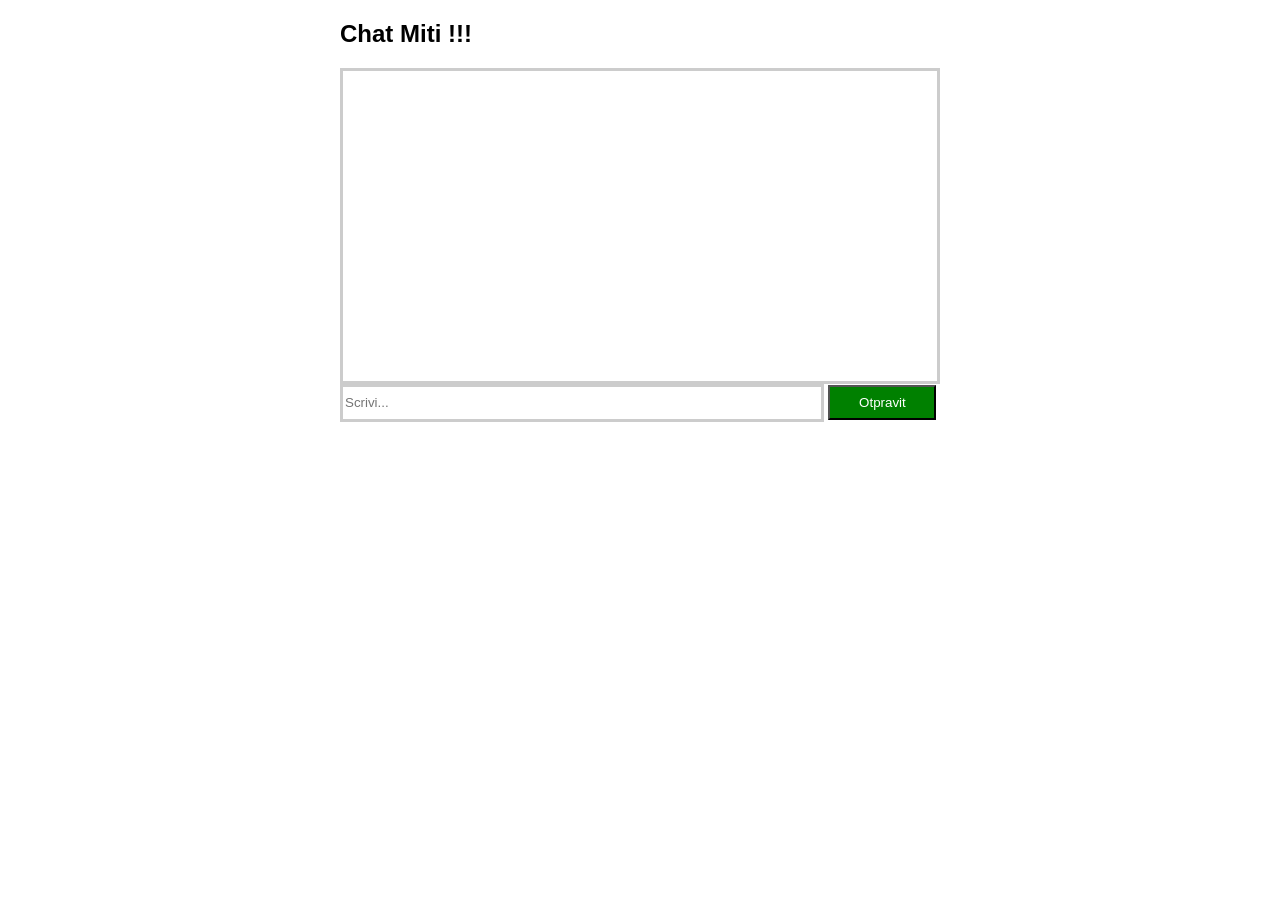
<file: src/main/resources/static/index.html>
<!DOCTYPE html>
<html>
<head>
    <meta charset="UTF-8">
    <title>App Chat</title>
    <link rel="stylesheet" href="css/chat.css">
    <script src="js/chat.js" defer></script>
</head>
<body>

<h2>Chat Miti !!!</h2>
<div id="chat"></div>

<input id="msg" placeholder="Scrivi..." />
<button onclick="send()">Otpravit</button>

</body>
</html>
</file>
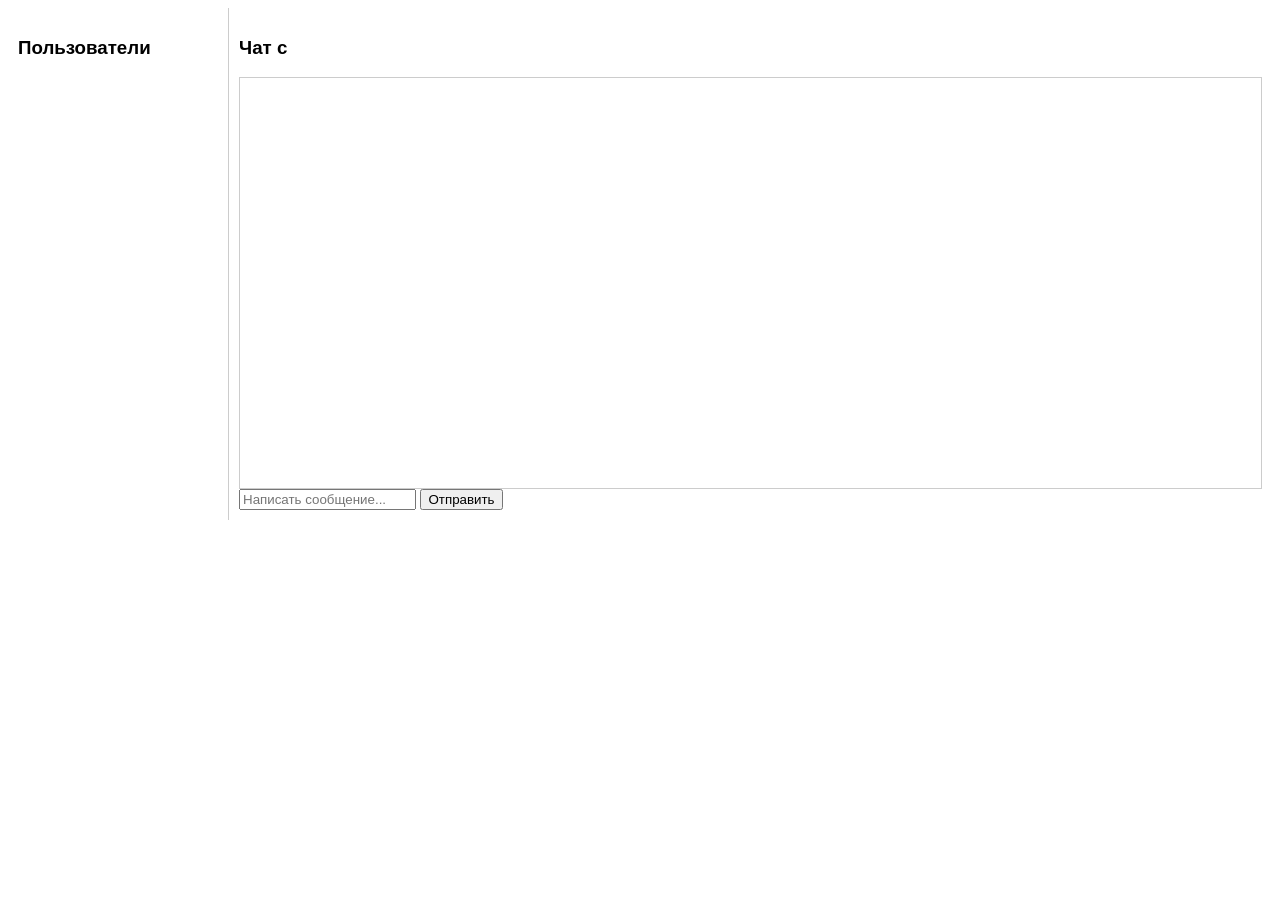
<file: src/main/resources/templates/chatroom.html>
<!DOCTYPE html>
<html lang="ru">
<head>
    <meta charset="UTF-8">
    <title>Chat Room</title>
    <style>
        body { display: flex; font-family: Arial; }
        #sidebar { width: 200px; border-right: 1px solid #ccc; padding: 10px; }
        #chat-window { flex: 1; padding: 10px; }
        #messages { height: 400px; overflow-y: scroll; border: 1px solid #ccc; padding: 5px; }
    </style>
</head>
<body>
<div id="sidebar">
    <h3>Пользователи</h3>
    <ul id="users-list"></ul>
</div>

<div id="chat-window">
    <h3>Чат с <span id="chat-with"></span></h3>
    <div id="messages"></div>
    <input id="msg" placeholder="Написать сообщение..." />
    <button onclick="sendMessage()">Отправить</button>
</div>

<script>
    const currentUser = /*[[${username}]]*/ 'User';
    let selectedUser = '';

    // TODO: подключение WebSocket и загрузка списка пользователей
</script>
</body>
</html>
</file>
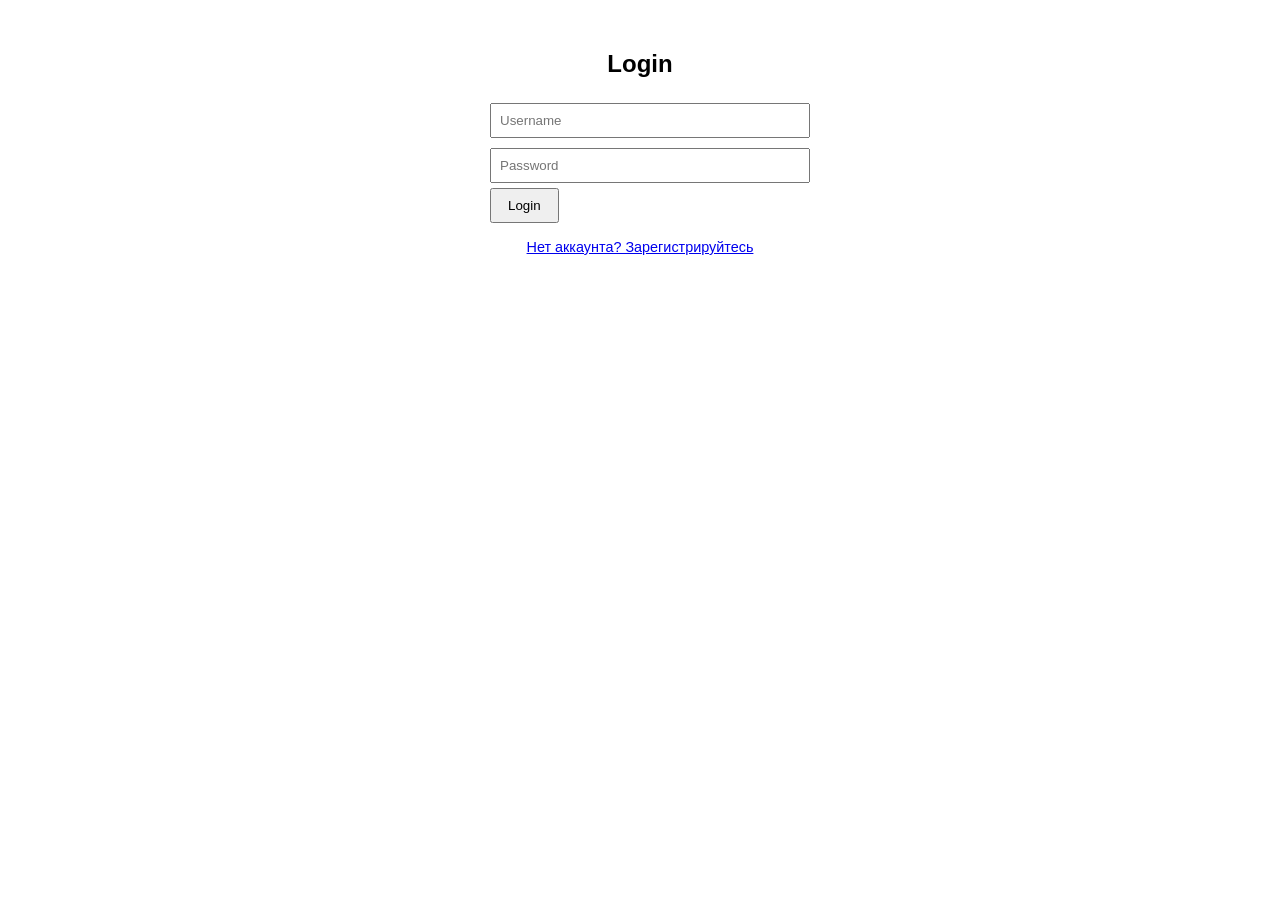
<file: src/main/resources/templates/login.html>
<!DOCTYPE html>
<html lang="ru">
<head>
    <meta charset="UTF-8">
    <title>Login</title>
    <style>
        body { font-family: Arial, sans-serif; margin: 50px; }
        form { max-width: 300px; margin: auto; }
        input { width: 100%; padding: 8px; margin: 5px 0; }
        button { padding: 8px 16px; }
        .register-link { text-align: center; margin-top: 10px; font-size: 0.9em; }
        .error { color: red; text-align: center; }
    </style>
</head>
<body>
<h2 style="text-align:center;">Login</h2>

<form method="post" action="/chat/login">
    <input type="text" name="username" placeholder="Username" required><br>
    <input type="password" name="password" placeholder="Password" required><br>
    <button type="submit">Login</button>
</form>

<p class="error" th:text="${error}"></p>

<div class="register-link">
    <a href="/chat/register">Нет аккаунта? Зарегистрируйтесь</a>
</div>
</body>
</html>
</file>
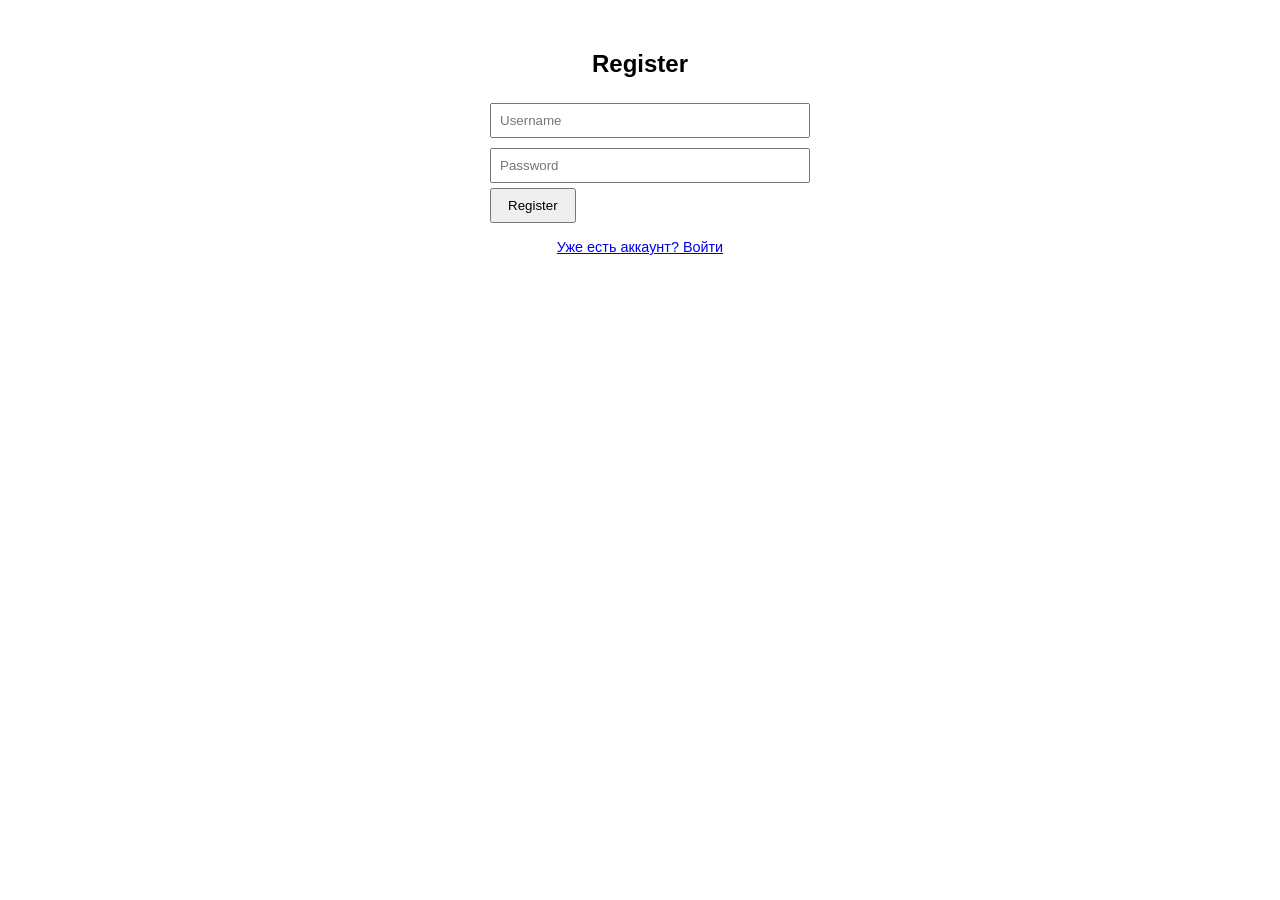
<file: src/main/resources/templates/register.html>
<!DOCTYPE html>
<html lang="ru">
<head>
    <meta charset="UTF-8">
    <title>Register</title>
    <style>
        body { font-family: Arial, sans-serif; margin: 50px; }
        form { max-width: 300px; margin: auto; }
        input { width: 100%; padding: 8px; margin: 5px 0; }
        button { padding: 8px 16px; }
        .login-link { text-align: center; margin-top: 10px; font-size: 0.9em; }
        .message { color: green; text-align: center; }
    </style>
</head>
<body>
<h2 style="text-align:center;">Register</h2>

<form method="post" action="/chat/register">
    <input type="text" name="username" placeholder="Username" required><br>
    <input type="password" name="password" placeholder="Password" required><br>
    <button type="submit">Register</button>
</form>

<p class="message" th:text="${message}"></p>

<div class="login-link">
    <a href="/chat/">Уже есть аккаунт? Войти</a>
</div>
</body>
</html>
</file>
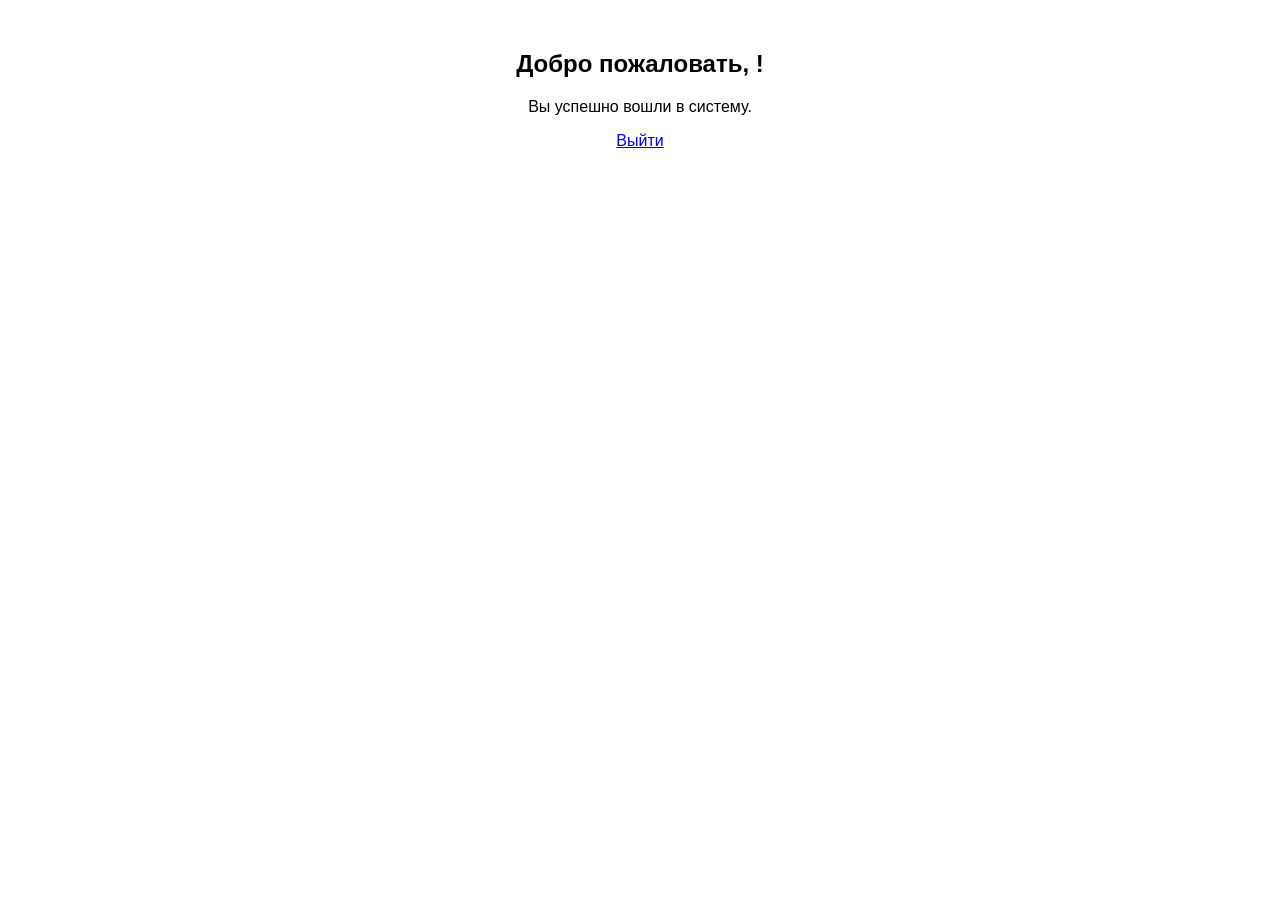
<file: src/main/resources/templates/welcome.html>
<!DOCTYPE html>
<html lang="ru">
<head>
    <meta charset="UTF-8">
    <title>Welcome</title>
    <style>
        body { font-family: Arial, sans-serif; margin: 50px; text-align: center; }
    </style>
</head>
<body>
<h2>Добро пожаловать, <span th:text="${username}"></span>!</h2>
<p>Вы успешно вошли в систему.</p>
<a href="/chat/">Выйти</a>
</body>
</html>
</file>
<file: src/main/resources/static/css/chat.css>
body { 
  font-family: Arial; 
  max-width: 600px; 
  margin: auto; 
}

#chat { 
  border: 3px solid #ccc; 
  height: 300px; 
  overflow-y: auto; 
  padding: 5px; 
}

input { 
  width: 79%; 
  height: 30px; 
  border: 3px solid #ccc;
}

button { 
  width: 18%; 
  height: 35px; 
  color: #fff; 
  background-color: green;
}
</file>
